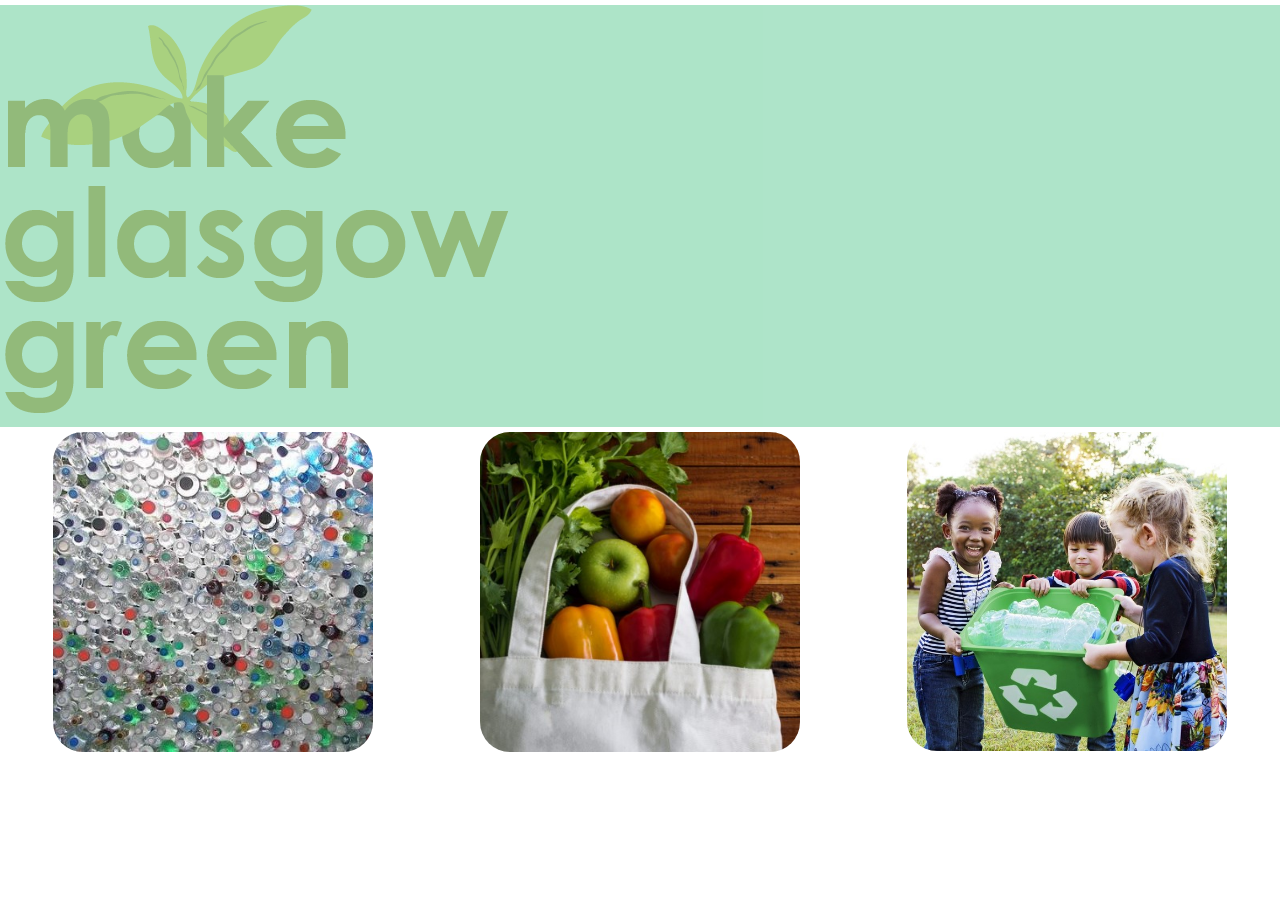
<file: index.html>
<!DOCTYPE html>
<html>
  <head>
    <link href='css/bootstrap.css' rel='stylesheet'>
    <link rel="stylesheet" type="text/css" href="css/styles.css">
    <link href="https://fonts.googleapis.com/css?family=Titillium+Web" rel="stylesheet">
    <title>Make Glasgow Green</title>
  </head>
  <body>
    <header>
      <img src="images/Make glasgow green logo.png" id="logo" alt="Make Glasgow Green">
    </header>
    <div class="flex-container">
      <a href="recycling.html">
        <div class="container1">
          <div class="fade1">
            <div><img src="images/bottles.jpg" id="bottles" alt="bottles"></div>
              <div class="overlay1">
                <div class="text1">Where Can I Recycle?</div>
              </div>
            </div>
          </div>
        </a>
        <a href="EthicalShopping.html">
          <div class="container1">
            <div class="fade1">
              <div><img src="images/shopping.jpg" id="shopping" alt="shopping"></div>
                <div class="overlay1">
                  <div class="text1">Ethical Shopping</div>
                </div>
              </div>
            </div>
          </a>
          <a href="GetInvolved.html">
            <div class="container1">
              <div class="fade1">
                <div><img src="images/children.jpg" id="children" alt="children"></div>
                  <div class="overlay1">
                    <div class="text1">Get Involved</div>
                  </div>
                </div>
              </div>
            </a>
          </div>
    </body>
</html>
</file>
<file: css/styles.css>
body {
  font-family: Helvetica;
}

h1 {
  font-family: 'Titilium Web', sans-serif;
  text-align: center;
  font-size: 50px;
}

h2 {
  font-family: 'Titilium Web', sans-serif;
  text-align: center;
}

h3 {
  font-family: 'Titilium Web', sans-serif;
  text-align: center;
}

p {
  font-family: 'Titilium Web', sans-serif;
  text-align: center;
}


header {
  background-color: #8BD9B2;
  opacity: 0.7;
  margin: 5px 0 5px 0;
}

.flex-container {
  display: flex;
  flex-direction: row;
  justify-content: space-around;
}

.container1 {
    position: relative;
}

.fade1 {
  position: relative;
  width: 100%;
}

.overlay1 {
  position: absolute;
  top: 0;
  bottom: 0;
  left: 0;
  right: 0;
  height: 100%;
  width: 100%;
  opacity: 0;
  transition: .5s ease;
  background-color: #8BD9B2;
  border-radius: 30px;
}

.fade1:hover .overlay1 {
  opacity: 0.7;
}

.text1 {
  color: #fff;
  font-size: 50px;
  position: absolute;
  top: 50%;
  left: 50%;
  -webkit-transform: translate(-50%, -50%);
  -ms-transform: translate(-50%, -50%);
  transform: translate(-50%, -50%);
  text-align: center;
  font-family: 'Titilium Web', sans-serif;
}

div.rainbow p {
  width: 300px
margin: 4px auto;
}

div.gallery {
  margin: 5px;
  border: 4px solid #ccc;
  float: left;
  width: 600px;
}

div.gallery:hover {
  border: 1px solid #777;
}

div.gallery img {
  width: 100%;
  height: auto;
}

div.desc {
  padding: 15px;
  text-align: center;
}

div.logos2{
  padding: 15px;
  text-align: center;
  column-count: 3;

}

#bottles {
  height: 320px;
  width: 320px;
  border-radius: 30px;
  max-width: 100%;
  height: auto;
}

  #shopping {
    height: 320px;
    width: 320px;
    border-radius: 30px;
    max-width: 100%;
    height: auto;
}

    #children {
      height: 320px;
      width: 320px;
      border-radius: 30px;
      max-width: 100%;
      height: auto;
}

#map {
  width: 80%;
  height: 400px;
  margin: 0 auto;
}

ul {
  list-style-type: none;
  margin: 0;
  padding: 0;
  overflow: hidden;
  border: 1px solid #e7e7e7;
  background-color: #f3f3f3;
}

li {
  float: left;
}

li a {
  display: block;
  color: #666;
  text-align: center;
  padding: 14px 16px;
  text-decoration: none;
}

li a:hover:not(.active) {
  background-color: #ddd;
}

li a.active {
  color: white;
  background-color: #4CAF50;
}

#sidebar {
  overflow: hidden;
  background-color: #aaaaaa;
    position: fixed;
    top: 0;
    width: 100%;
  }

#sidebar a {
  float: left;
  display: block;
  color: #f2f2f2;
  text-align: center;
  font-family: 'Titilium Web', sans-serif;
  padding: 14px;
  text-decoration: none;
}


.content {
  padding: 16px;
}

.sticky + .content {
  padding-top: 60px;
}

.fa {
  padding: 20px;
  font-size: 30px;
  width: 50px;
  text-align: center;
  text-decoration: none;
}

.fa:hover {
  opacity: 0.7;
}


.fa-facebook {
  background: #3B5998;
  color: white;
}


.fa-twitter {
  background: #55ACEE;
  color: white;
}

<<<<<<< Updated upstream
#logo {
  display: block;
  width: 10%;
  height: 10%;
  padding: 5px 0 5px 5px;
  max-width: 100%;
  margin: 0 auto;
</file>
